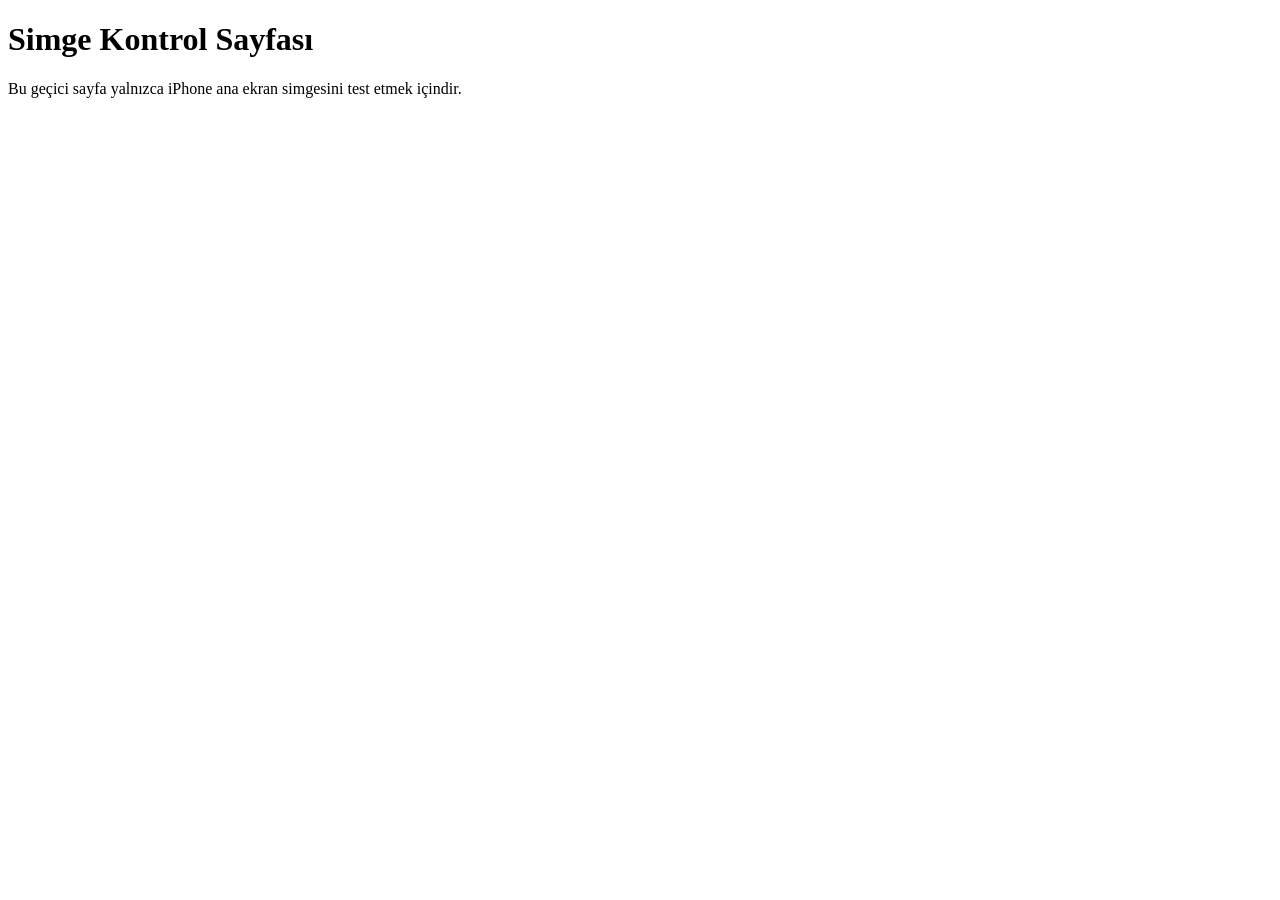
<file: icon-test.html>
<!doctype html>
<html lang="tr">
<head>
  <meta charset="utf-8">
  <meta name="viewport" content="width=device-width, initial-scale=1">
  <title> </title>
  <meta name="apple-mobile-web-app-capable" content="yes">
  <meta name="apple-mobile-web-app-title" content=" ">
  <link rel="apple-touch-icon" sizes="180x180" href="https://navrakli-torna.pages.dev/apple-touch-icon.png">
  <link rel="apple-touch-icon-precomposed" sizes="180x180" href="https://navrakli-torna.pages.dev/apple-touch-icon.png">
  <link rel="icon" type="image/png" sizes="180x180" href="https://navrakli-torna.pages.dev/apple-touch-icon.png">
</head>
<body>
  <h1>Simge Kontrol Sayfası</h1>
  <p>Bu geçici sayfa yalnızca iPhone ana ekran simgesini test etmek içindir.</p>
</body>
</html>
</file>
